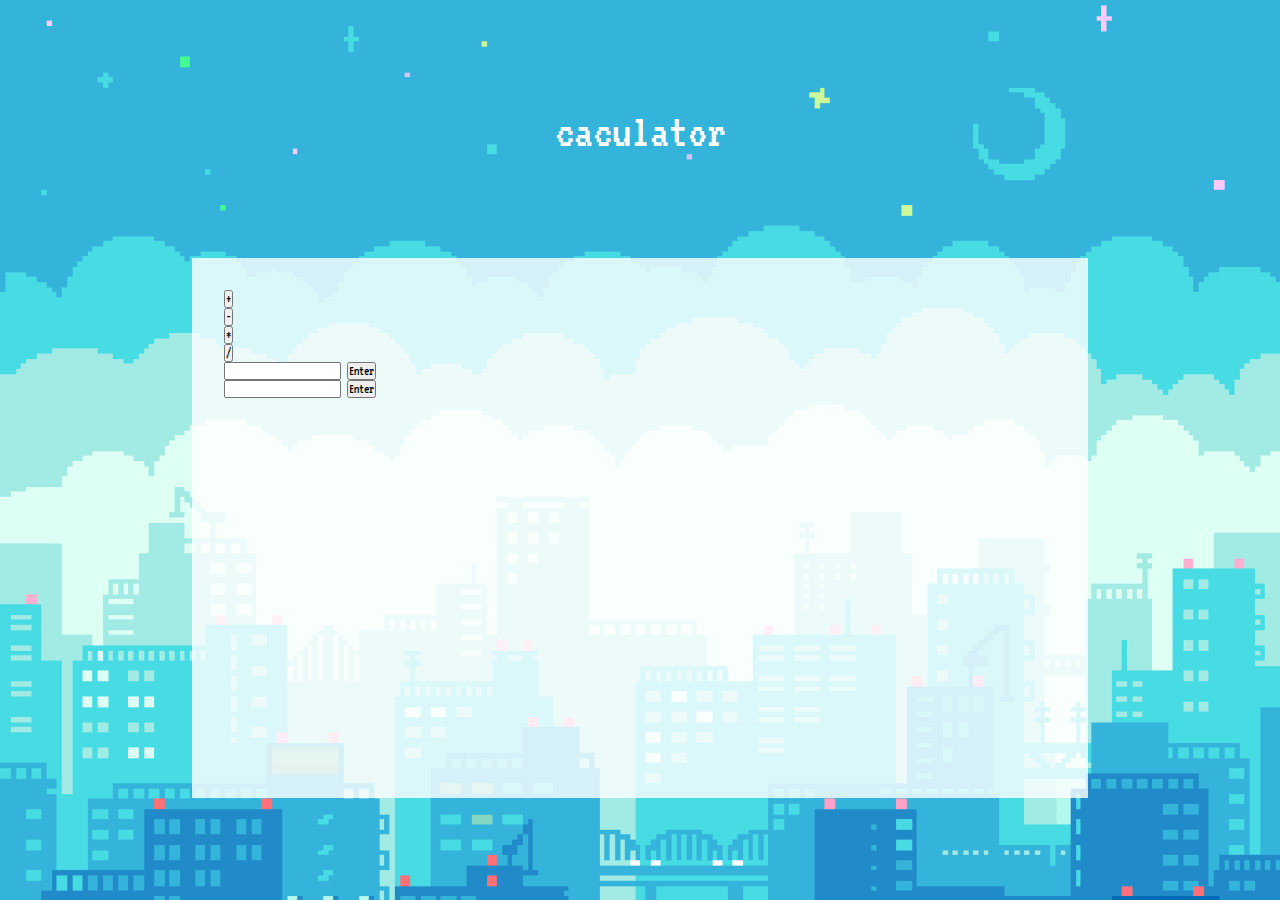
<file: calculator.html>
<!DOCTYPE html>
<html>
<head>

<title>Caculator</title>
    <meta charset="utf-8">
    <link rel="stylesheet" href="style.css">

    <!-- Google Fonts -->
    <link href="https://fonts.googleapis.com/css?family=Fira+Code|Ubuntu+Mono|VT323&display=swap" rel="stylesheet">

</head>
<body>
    <div class="container">
    <div class="title">caculator</div>
    <div class="test-area">

    <!--Button-->
    <div class="gridbox">
        <input type="button" value="+" onclick="addNum()"class="grid-item item3" >
        <div class="answer-display"></div>
        <input type="button" value="-" onclick="subtractNum()"class="grid-item item4" >
        <div class="answer-display2"></div>
        <input type="button" value="*" onclick="multiplyNum()"class="grid-item item5">
        <div class="answer-display3"></div>
        <input type="button" value="/" onclick="divisionNum()"class="grid-item item6">
        <div class="answer-display4"></div>
    </div>

    <!--Input button-->


    <div class="input-group">
    <input class="num-field" type="number">
    <button onclick="storeNum()"> Enter</button>
    <div class="num-display"></div>

    <input class="num-field2" type="number">
    <button onclick="storeNum()"> Enter</button>
    <div class="num-display2"></div>


<!-- Javascript Here -->
<script src="project5.js"></script>


</div>

</body>
</html>
</file>
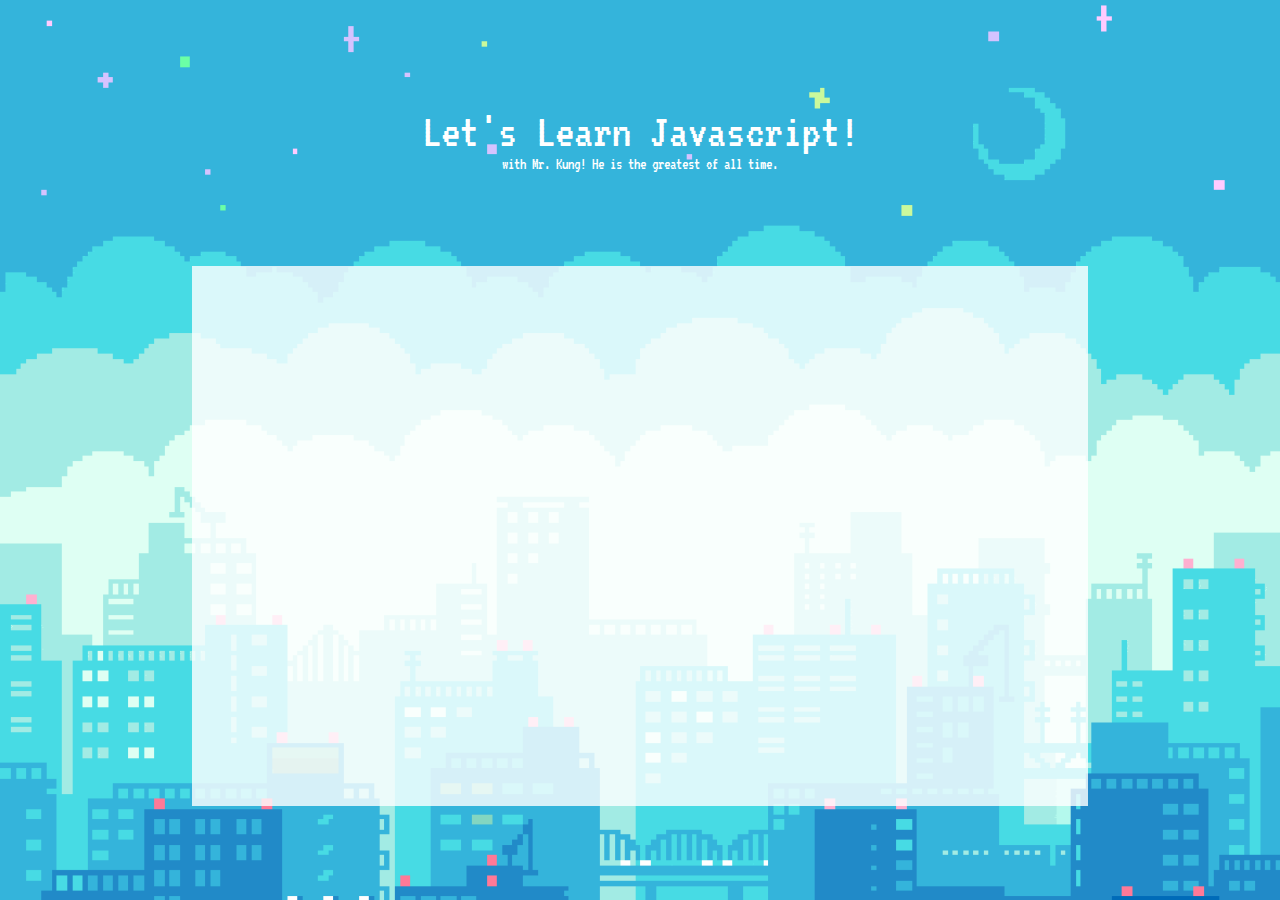
<file: javascript.html>
<!DOCTYPE html>
<html>
<head>

    <title>Javascript</title>
    <meta charset="utf-8">
    <link rel="stylesheet" href="style.css">

    <!-- Google Fonts -->
    <link href="https://fonts.googleapis.com/css?family=Fira+Code|Ubuntu+Mono|VT323&display=swap" rel="stylesheet">

</head>
<body>
    
    <div class="container">
        <div class="title">Let's Learn Javascript!</div>
        with Mr. Kung! He is the greatest of all time.
        <div class="test-area">

            <!-- HTML Code Here -->
            
        
            <!-- Javascript Here -->
            <script src="#javascriptFile"></script>

        </div>
    </div>

</body>
</html>
</file>
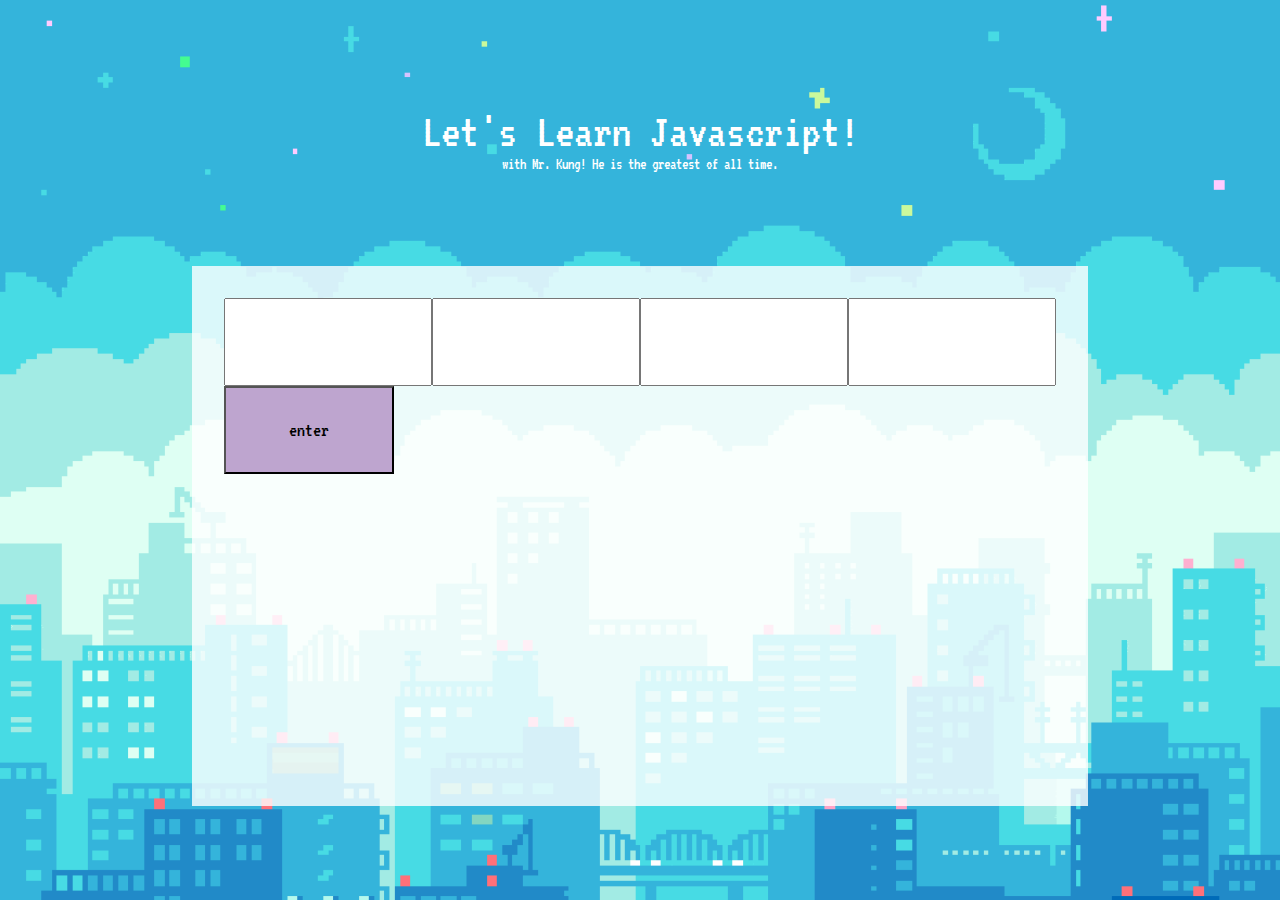
<file: pproject 6.html>
<!DOCTYPE html>
<html>
<head>

    <title>Javascript</title>
    <meta charset="utf-8">
    <link rel="stylesheet" href="project6.css">

    <!-- Google Fonts -->
    <link href="https://fonts.googleapis.com/css?family=Fira+Code|Ubuntu+Mono|VT323&display=swap" rel="stylesheet">

</head>
<body>

    <div class="container">
        <div class="title">Let's Learn Javascript!</div>
        with Mr. Kung! He is the greatest of all time.
        <div class="test-area">
            <div class="grid-container">

                       <!-- password -->
                       <input class="num1" type="number">
                       <input class="num2" type="number">
                       <input class="num3" type="number">
                       <input class="num4" type="number">
                       <!-- Add or subtract buttons -->
                       <button class="enterbtn" onclick="enter()">enter</button>
                       <!--div for innerHTML-->
                       <div class="inner"></div>



                       </div>



         <script src="project6.js"></script>
</file>
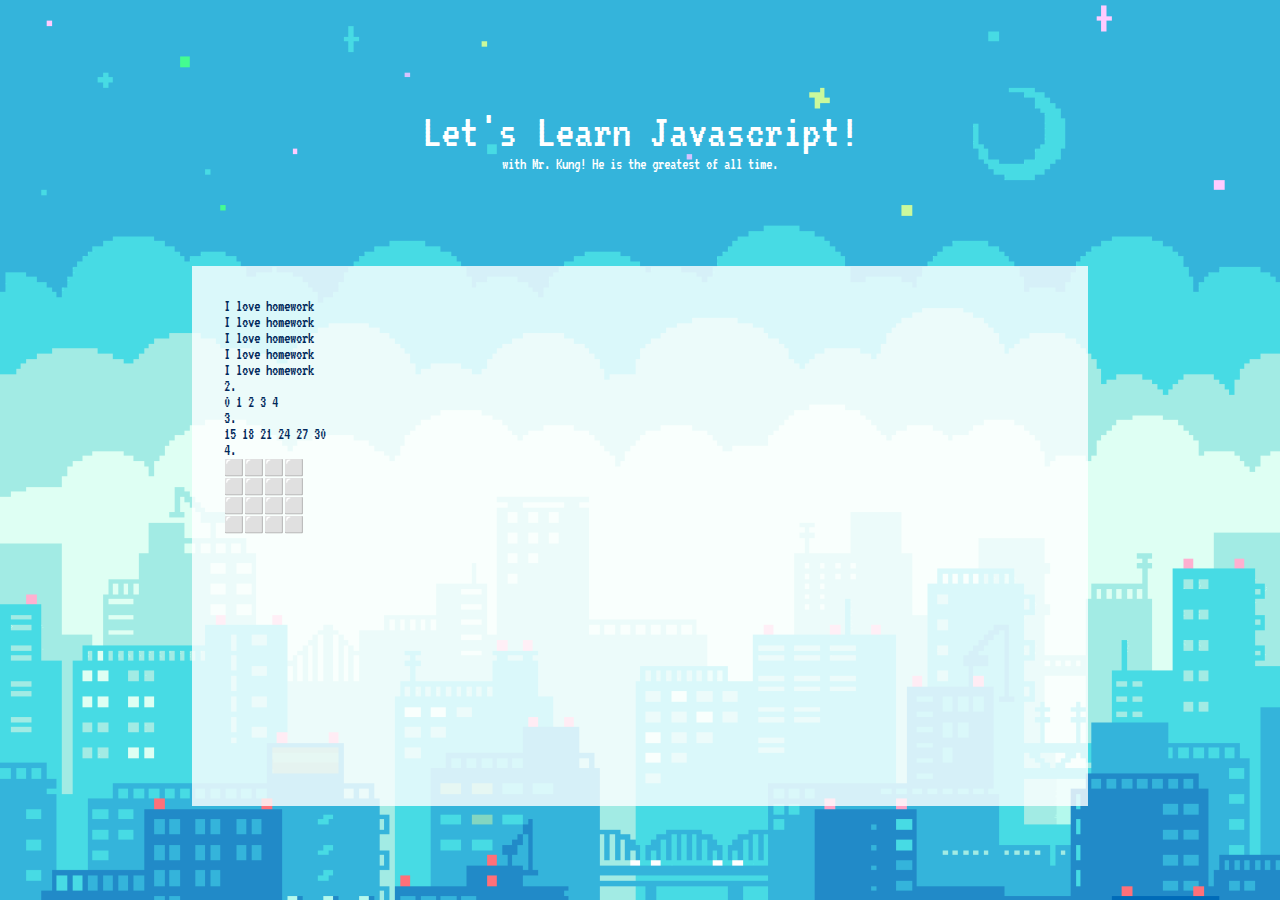
<file: project 7.html>
<!DOCTYPE html>
<html>
<head>

    <title>Javascript</title>
    <meta charset="utf-8">
    <link rel="stylesheet" href="project7.css">

    <!-- Google Fonts -->
    <link href="https://fonts.googleapis.com/css?family=Fira+Code|Ubuntu+Mono|VT323&display=swap" rel="stylesheet">

</head>
<body>

    <div class="container">
        <div class="title">Let's Learn Javascript!</div>
        with Mr. Kung! He is the greatest of all time.
        <div class="test-area">

                <script src="project7.js"></script>
        </div>
    </div>

</body>
</html>
</file>
<file: style.css>
* {
    margin: 0;
    padding: 0;
    font-family: 'VT323', 'Ubuntu Mono', 'Fira Mono';
}

/* Scrollbar */
::-webkit-scrollbar {
    width: 16px;
}

/* Track */
::-webkit-scrollbar-track {
  background: #b5e3f1;
}

/* Handle */
::-webkit-scrollbar-thumb {
  background: #0b7a9c;
}

/* Handle on hover */
::-webkit-scrollbar-thumb:hover {
  background: #006888;
}

/* Responsive Screen */
@media only screen and (max-width: 800px) {

    .title {
        font-size: 2em;
    }

    .test-area {
        width: 80vw;
    }
}

/* BACKGROUND*/

.container {
    height: 100vh;
    background-image: url('images/city.gif');
    background-size: cover;
    /* background-position-y: 70%; */
    display: flex;
    flex-direction: column;
    align-items: center;
    color: white;
    z-index: -1;
}

.title {
    margin-top: 12vh;
    font-size: 3em;
}

/* JAVASCRIPT TEST AREA */

.test-area {
    width: 70vw;
    height: 60vh;
    box-sizing: border-box;
    padding: 2em;
    background-color: rgb(255, 255, 255, 0.8);
    margin: auto;
    text-align: left;
    color: rgb(2, 40, 90);
    overflow: auto;
}

/* CALCULATORS */

.calculator-container {
    background-color: rgb(255, 255, 255, 0.8);
    height: 400px;
    width: 300px;
    display: flex;
    flex-direction: column;
    padding: 2em;
    box-sizing: border-box;
}

.screen {
    background-color: rgb(123, 178, 204);
    padding: 16px;
    font-size: 2em;
}

.buttons-container {
    display: flex;
    flex-wrap: wrap;
    justify-content: space-between;
}

.calculatorButton {
    margin-top: 16px;
    background-color: rgb(37, 117, 155);
    padding: 16px 0;
    width: 110px;
    text-align: center;
}

.numDisplay {
    display: flex;
    flex-direction: column;
    margin: 16px 0;
    color: rgb(123, 178, 204);
    font-size: 1.5em;
}
</file>
<file: project6.css>
* {
    margin: 0;
    padding: 0;
    font-family: 'VT323', 'Ubuntu Mono', 'Fira Mono';
}

.container {
    height: 100vh;
    background-image: url('images/calculator1.gif');
    background-size: cover;
    /* background-position-y: 70%; */
    display: flex;
    flex-direction: column;
    align-items: center;
    color: white;
    z-index: -1;
}

.title {
    margin-top: 12vh;
    font-size: 3em;
}

.test-area {
    width: 70vw;
    height: 60vh;
    box-sizing: border-box;
    padding: 2em;
    background-color: rgb(255, 255, 255, 0.8);
    margin: auto;
    text-align: left;
    color: rgb(2, 40, 90);
    overflow: auto;
}

@media only screen and (max-width: 800px) {

    .title {
        font-size: 2em;
    }

    .test-area {
        width: 80vw;
    }
}

/* Scrollbar */
::-webkit-scrollbar {
    width: 16px;
}

/* Track */
::-webkit-scrollbar-track {
  background: #b5e3f1;
}

/* Handle */
::-webkit-scrollbar-thumb {
  background: #0b7a9c;
}

/* Handle on hover */
::-webkit-scrollbar-thumb:hover {
  background: #006888;
}

/* BACKGROUND*/

.container {
    height: 100vh;
    background-image: url('images/city.gif');
    background-size: cover;
    /* background-position-y: 70%; */
    display: flex;
    flex-direction: column;
    align-items: center;
    color: white;
    z-index: -1;
}

.title {
    margin-top: 12vh;
    font-size: 3em;
}

/* JAVASCRIPT TEST AREA */

.test-area {
    width: 70vw;
    height: 60vh;
    box-sizing: border-box;
    padding: 2em;
    background-color: rgb(255, 255, 255, 0.8);
    margin: auto;
    text-align: left;
    color: rgb(2, 40, 90);
    overflow: auto;
}

.grid-container{
    display: grid;
    grid-template-columns: 1fr 1fr 1fr 1fr;
    grid-template-rows: 1fr 1fr;
    grid-template-areas:
    "ans1 ans2 ans3 ans4"
    "enter enter enter enter"
    ;
  }

  .answer1{
      grid-area: ans1;
      font-size: 20px;
  }

  .answer2{
      grid-area: ans2;
  }

  .answer3{
      grid-area: ans3;
  }

  .answer4{
      grid-area: ans4;
  }

  .enterbtn{
      grid-area: enter;
      font-size:20px;
      padding: 32px 60px;
      width: 170px;
      text-align: center;
      background-color: #bea5cf;
  }
</file>
<file: project7.css>
* {
    margin: 0;
    padding: 0;
    font-family: 'VT323', 'Ubuntu Mono', 'Fira Mono';
}

.container {
    height: 100vh;
    background-image: url('images/city.gif');
    background-size: cover;
    /* background-position-y: 70%; */
    display: flex;
    flex-direction: column;
    align-items: center;
    color: white;
    z-index: -1;
}

.title {
    margin-top: 12vh;
    font-size: 3em;
}

.test-area {
    width: 70vw;
    height: 60vh;
    box-sizing: border-box;
    padding: 2em;
    background-color: rgb(255, 255, 255, 0.8);
    margin: auto;
    text-align: left;
    color: rgb(2, 40, 90);
    overflow: auto;
}

@media only screen and (max-width: 800px) {

    .title {
        font-size: 2em;
    }

    .test-area {
        width: 80vw;
    }
}

/* Scrollbar */
::-webkit-scrollbar {
    width: 16px;
}

/* Track */
::-webkit-scrollbar-track {
  background: #b5e3f1;
}

/* Handle */
::-webkit-scrollbar-thumb {
  background: #0b7a9c;
}

/* Handle on hover */
::-webkit-scrollbar-thumb:hover {
  background: #006888;
}

/* BACKGROUND*/

.container {
    height: 100vh;
    background-image: url('images/city.gif');
    background-size: cover;
    /* background-position-y: 70%; */
    display: flex;
    flex-direction: column;
    align-items: center;
    color: white;
    z-index: -1;
}

.title {
    margin-top: 12vh;
    font-size: 3em;
}

/* JAVASCRIPT TEST AREA */

.test-area {
    width: 70vw;
    height: 60vh;
    box-sizing: border-box;
    padding: 2em;
    background-color: rgb(255, 255, 255, 0.8);
    margin: auto;
    text-align: left;
    color: rgb(2, 40, 90);
    overflow: auto;
}
</file>
